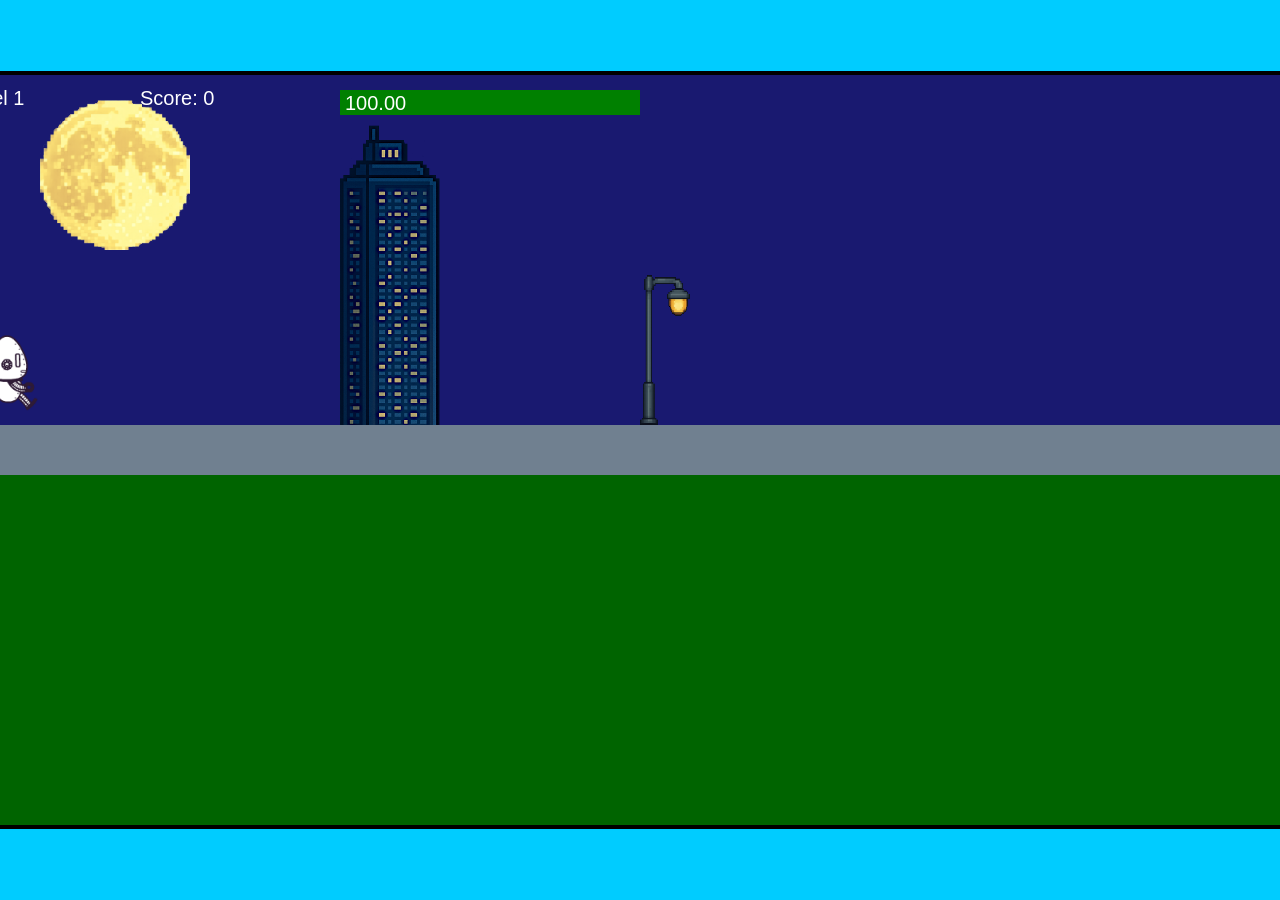
<file: fsd-projects/runtime/index.html>
<!DOCTYPE html>
<html lang="en">
  <head>
    <meta charset="UTF-8" />
    <meta name="viewport" content="width=device-width, initial-scale=1.0" />
    <title>Runtime Neo</title>
    <link rel="stylesheet" href="runtime.css" />
    <script src="https://code.jquery.com/jquery-3.1.0.js"></script>
    <script src="setup.js"></script>
    <script src="levels.js"></script>
    <script src="scenery.js"></script>
    <script src="student.js"></script>
    <script src="main.js"></script>
  </head>
  <body id="body">
    <canvas id="gameCanvas" width="1400" height="750"></canvas>
    <img id="player" src="images/halle.png" />
    <img id="projectile" src="images/projectile.png" />
    <img id="basicPlatform" src="images/interactable/basicPlatform.png" />
    <img id="spikes" src="images/interactable/spikes.png" />
    <img id="bug" src="images/interactable/bug.png" />
    <img id="healthUp" src="images/interactable/healthUp.png" />
    <img id="flag" src="images/interactable/flag.png" />
    <img id="moon" src="images/backgrounds/moon.png" />
    <img id="building" src="images/backgrounds/building.png" />
    <img id="lamp" src="images/backgrounds/lamp.png" />
  </body>
</html>
</file>
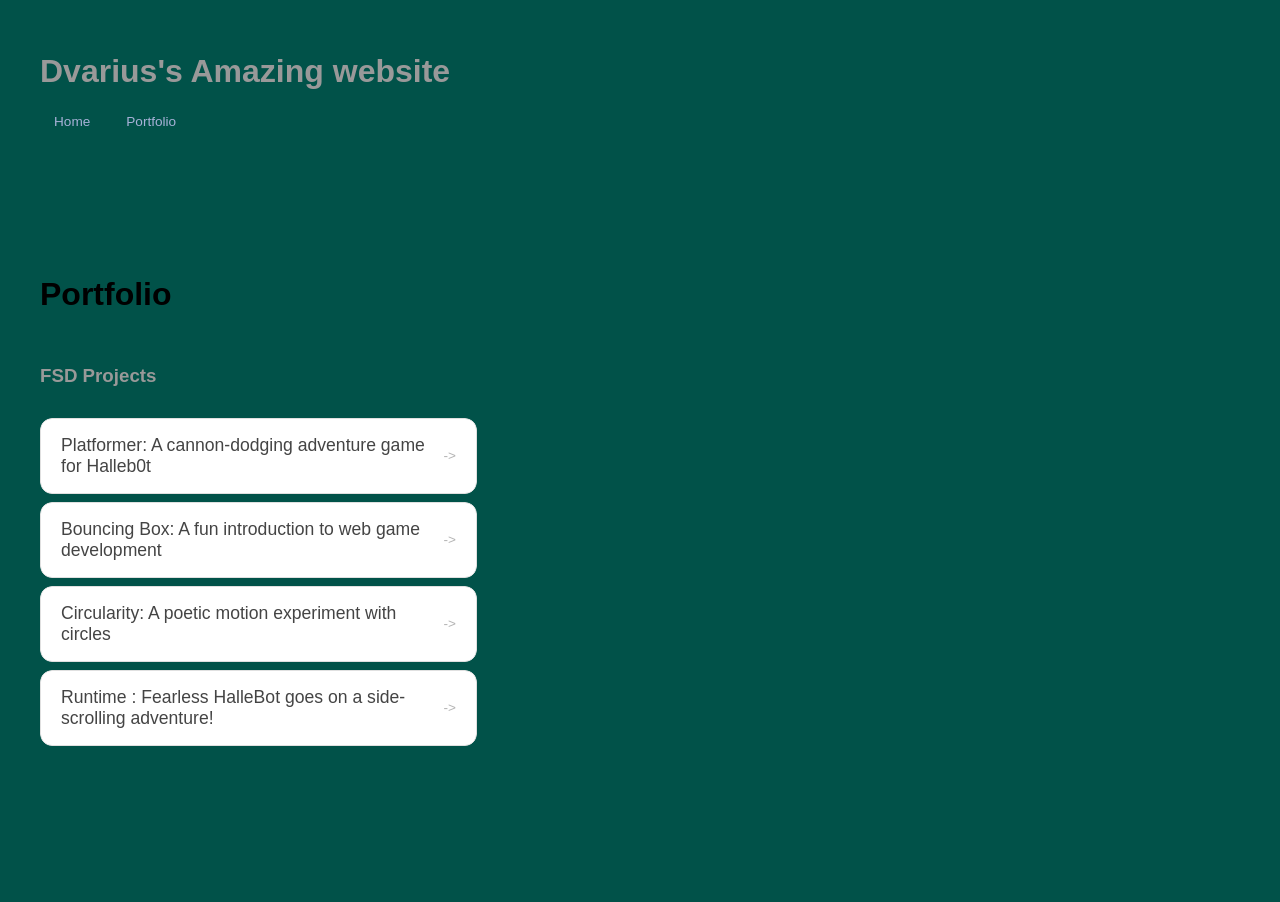
<file: portfolio.html>
<!DOCTYPE html>
<html>
<head>
<title> Dvarius's amazing website</title>
 <title> Dvarius's Website</title>
  <link rel="stylesheet" href="style.css" />
</head>
<body>
<!-- All content goes here -->
<div id="all-contents">
  <h1> Dvarius's Amazing website </h1>
 <ul id="nav-ul">
 <li class="nav-li">
  <a href="index.html">Home</a>
 </li>
 <li class="nav-li">
  <a href="portfolio.html">Portfolio</a>
 </li>
 </ul>
  <main>
<div class="content">
    <h1>Portfolio</h1>
    <h3>FSD Projects</h3>
    <ul id="portfolio">
<li>
  <a href="fsd-projects/platformer/">Platformer: A cannon-dodging adventure game for Halleb0t</a>
</li>
<li>
  <a href="fsd-projects/bouncing-box/">Bouncing Box: A fun introduction to web game development</a>
</li>
<li>
  <a href="fsd-projects/circularity/">Circularity: A poetic motion experiment with circles</a>
</li>
<li>
 <a href="fsd-projects/runtime/">Runtime : Fearless HalleBot goes on a side-scrolling adventure!</a>
</li>
    </ul>

    <!-- ASD Projects will go here -->

  </div>
  </main>
</div>
</div>
</body>
</html>
</file>
<file: fsd-projects/runtime/runtime.css>
/* runtime.css */
/* Styles for Runtime Neo auto-runner game */

img {
  display: none;
}

#gameCanvas {
  position: absolute;
  border: 4px solid #000;
  top: 50%;
  left: 50%;
  transform: translate(-50%, -50%);
}

body {
  margin: 0;
  background-color: #00ccff;
  font-family: Arial, sans-serif;
  text-align: center;
  overflow: hidden;
}
</file>
<file: style.css>
*{
  box-sizing: border-box
}

body{
  margin: 0;
  background:#015249;
  color:#999;
  font-family: "Helevtica Neue", Arial, sans-serif;
}

#all-contents{
  max-width: 1500px;
  min-height: 100vh;
  margin: 0 auto;
  padding: 32px 40px;
}
main {
display: grid;
grid-template-columns: minmax(220px, 1fr) minmax(420px, 1.6fr);
align-items: center;
min-height: calc(100vh - 160px);
gap: clamp(32px, 5vw, 80px);
}
.sidebar {
width: 100%;
}
.content {
display: flex;
flex-direction: column;
align-items: flex-start;
gap: 12px;
}
h2 {
margin: 0;
font-size: clamp(4rem, 10vw, 7rem);
line-height: 0.9;
font-weight: 900;
letter-spacing: -0.04em;
text-transform: uppercase;
color: #000;

}
.content > p {
margin: 0;
color: #999;
font-size: 0.9rem;
text-transform: uppercase;
letter-spacing: 0.15em;
line-height: 1.4;
}
#interests {
margin-top: 32px;
width: 100%;
}
#interests h3 {
margin: 0 0 12px;
font-size: 0.75rem;
font-weight: 700;
text-transform: uppercase;
letter-spacing: 0.2em;
color: #aaa;
}
#interests ul {
list-style: none;
margin: 0;
padding: 0;
display: flex;
flex-wrap: wrap;
gap: 8px;
}
#interests li {
color: #555;
font-size: 1rem;
font-weight: 600;
padding: 10px 20px;
background: #ffc3e6;
border: 1px solid #05ffe2;
border-radius: 100px;
transition:
background 0.25s ease,
color 0.25s ease,
transform 0.25s ease;
cursor: default;
}
#interests li:hover {
background: #000;
color: #fff;

border-color: #000;
transform: translateY(-2px);
}
#interests h3 {
color: #ffcbf9;
}
#interests li {
background: #ffe8ec;
border-color: #e94560;
color: #e94560;
}
#interests li:hover {
background: #e94560;
color: #fff;
}
.sidebar-img {
width: 100%;
max-width: 760px;
aspect-ratio: 3 / 4;
object-fit: cover;
display: block;
border-radius: 16px;
filter: grayscale(100%);
box-shadow: 0 8px 30px rgba(0, 0, 0, 0.12);
transition:
filter 0.4s ease,
transform 0.4s ease,
box-shadow 0.4s ease;
}
.sidebar-img:hover {
filter: grayscale(0%);
transform: translateY(-4px);
box-shadow: 0 16px 40px rgba(0, 0, 0, 0.18);
}
nav {
display: flex;
justify-content: space-between;
align-items: center;
margin-bottom: 48px;
padding: 16px 24px;
background: #ffc9f6;
border: 1px solid #e0e0e0;
border-radius: 12px;
}
nav h1 {
margin: 0;
font-size: 0.8rem;
font-weight: 700;
text-transform: uppercase;
letter-spacing: 0.2em;
color: #000;
}
#nav-ul {
list-style: none;
display: flex;
gap: 8px;
margin: 0;
padding: 0;
}
.nav-li a {
color: #666;
text-decoration: none;
font-size: 0.85rem;
font-weight: 500;
padding: 6px 14px;
border-radius: 8px;
transition:
background 0.25s ease,
color 0.25s ease;
}
.nav-li a:hover {
background: #000;
color: #fff;
}
nav {
background: #1a1a2e;
border-color: #1a1a2e;
}
nav h1 {
color: #e94560;
}
.nav-li a {
color: #a8b2d8;
}
.nav-li a:hover {
background: #e94560;
color: #fff;
}
/* Portfolio styles */
.content h1 {
  color: black;
}

#portfolio {
  list-style: none;
  margin: 0;
  padding: 0;
  width: 100%;
  display: flex;
  flex-direction: column;
  gap: 8px;
}

#portfolio li {
  border-radius: 12px;
  overflow: hidden;
}

#portfolio a {
  display: flex;
  justify-content: space-between;
  align-items: center;
  text-decoration: none;
  color: #444;
  padding: 16px 20px;
  font-size: 1.1rem;
  font-weight: 500;
  background: #fff;
  border: 1px solid #e0e0e0;
  border-radius: 12px;
  transition: background 0.25s ease, color 0.25s ease, transform 0.25s ease;
}

#portfolio a:hover {
  background: #000;
  color: #fff;
  transform: translateX(4px);
}

#portfolio a::after {
  content: "->";
  font-size: 0.85rem;
  opacity: 0.4;
  transition: opacity 0.25s ease;
  white-space: nowrap;
}

#portfolio a:hover::after {
  opacity: 1;
}
</file>
